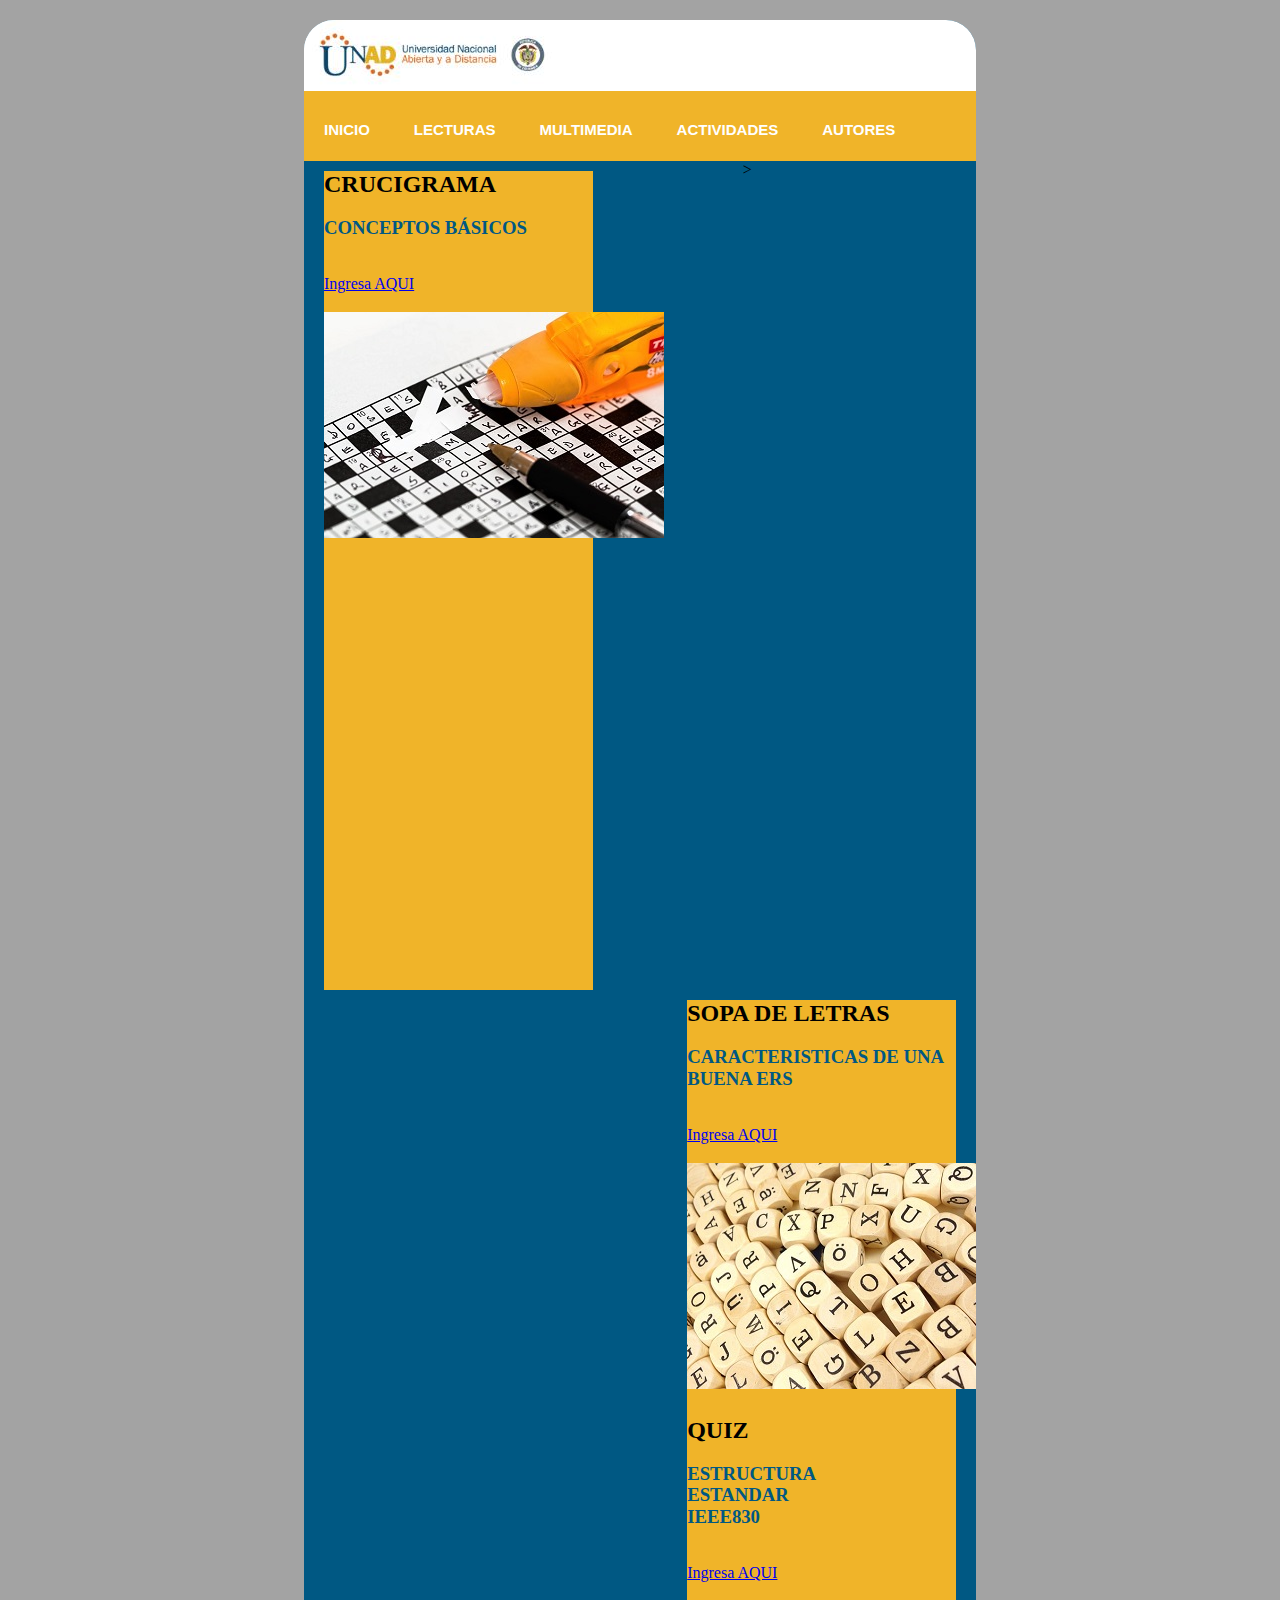
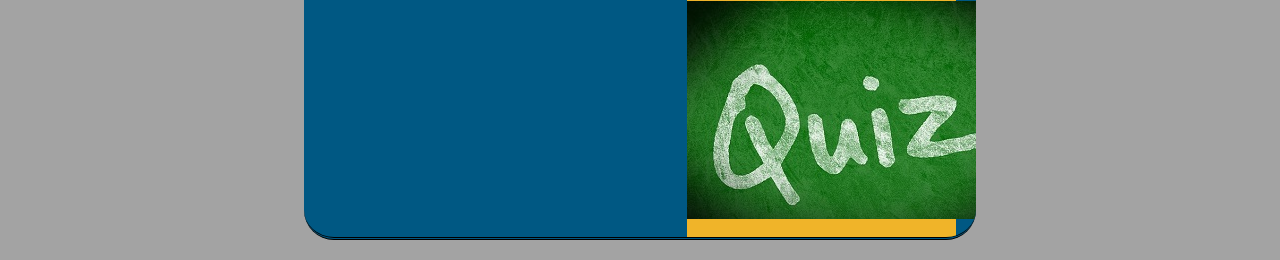
<file: actividades.html>
<html>

<head>
	<title>ActividadesOviGrupo32</title>
   <link rel="stylesheet" href="css/normalize.css">
   <link rel="stylesheet" href="css/estilos.css">
</head>

<body>

	<div id="contenedor">
		
		<header>
			
			<img src="img/banner1.jpg" alt="">
		</header>
		
	<nav>
		
	<ul>
		<li>
			<a href="index.html">INICIO</a>
		
		</li>
		<li>
			<a href="lecturas.html">LECTURAS</a>
			
		</li>
		<li>
			<a href="./Multimedia/IndexMultimedia.html">MULTIMEDIA</a>


			
		</li>
		<li>
			<a href="actividades.html">ACTIVIDADES</a>
			
			</li>
		<li>
			<a href="autores.html">AUTORES</a>
		</li>
	</ul>
		<!--ul>li*5>a[#]-->
		</nav>
		
			><section id="contenido3">

				<h2>CRUCIGRAMA</h2>
				<br>
				<h3>CONCEPTOS BÁSICOS</h3>
				<br>
				<br>
				<a href="https://es.educaplay.com/es/recursoseducativos/4075429/html5/conceptos_basicos_ieee830.htm">Ingresa AQUI</a>
				<br>
				<br>
				<img src="img/act02.jpg">
				<br>
				<br>
				
			</section>

			<section id="contenido4">

				<h2>SOPA DE LETRAS</h2>
				<br>
				<h3>CARACTERISTICAS DE UNA BUENA ERS</h3>
				<br>
				<br>
				<a href="https://es.educaplay.com/es/recursoseducativos/4075483/html5/caracteristicas_requisitos.htm">Ingresa AQUI</a>
				<br>
				<br>
				<img src="img/act03.jpg">
				<br>
				<br>

				<section id="contenido5">

				<h2>QUIZ</h2>
				<br>
				<h3>ESTRUCTURA ESTANDAR IEEE830</h3>
				<br>
				<br>
				<a href="https://es.educaplay.com/es/recursoseducativos/4075522/html5/estructura_estandar_ieee830.htm">Ingresa AQUI</a>
				<br>
				<br>
				<img src="img/act04.jpg">
				<br>
				<br>



					
				</section>

				

			</section>

		</div>
</body>
<script src="js/jquery.js"></script>	
<script src="js/prefixfree.js"></Script>
<script src="js/modernizr.js"></script>
<script src="https://cdnjs.cloudflare.com/ajax/libs/materialize/1.0.0/js/materialize.min.js"></script>
</hmtl>
</file>
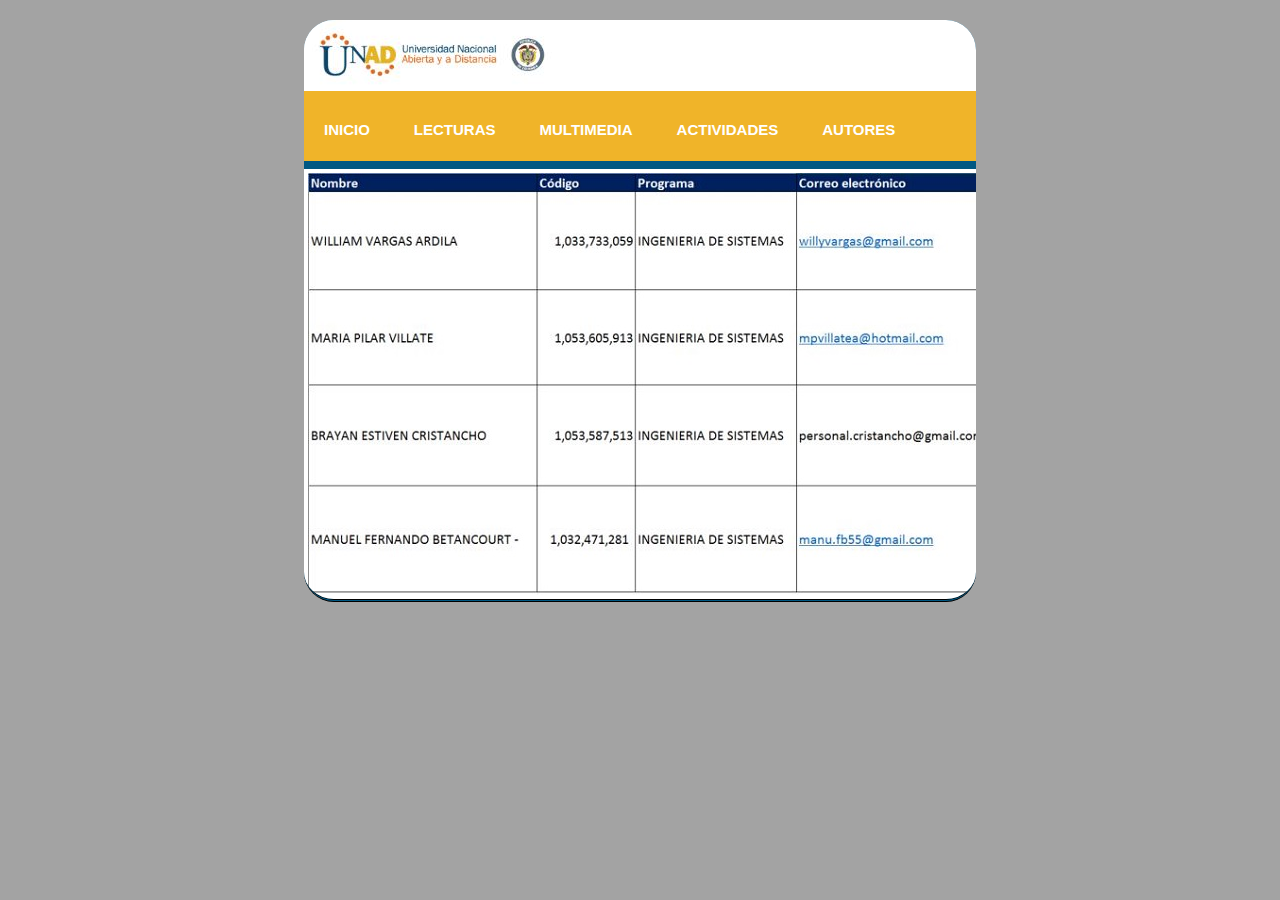
<file: autores.html>
<html>

<head>
	<title>ActividadesOviGrupo32</title>
   <link rel="stylesheet" href="css/normalize.css">
   <link rel="stylesheet" href="css/estilos.css">
</head>

<body>
	<div id="contenedor">
		
		<header>
			
			<img src="img/banner1.jpg" alt="">
		</header>
		
	<nav>
		
	<ul>
		<li>
			<a href="index.html">INICIO</a>
		
		</li>
		<li>
			<a href="lecturas.html">LECTURAS</a>
			
		</li>
		<li>
			<a href="./Multimedia/IndexMultimedia.html">MULTIMEDIA</a>


			
		</li>
		<li>
			<a href="actividades.html">ACTIVIDADES</a>
			
			</li>
		<li>
			<a href="autores.html">AUTORES</a>
		</li>
	</ul>
		<!--ul>li*5>a[#]-->
		</nav>

		<section id="slider">
			<img src="img/autores.jpg">

			
		</section>
</body>

</hmtl>
</file>
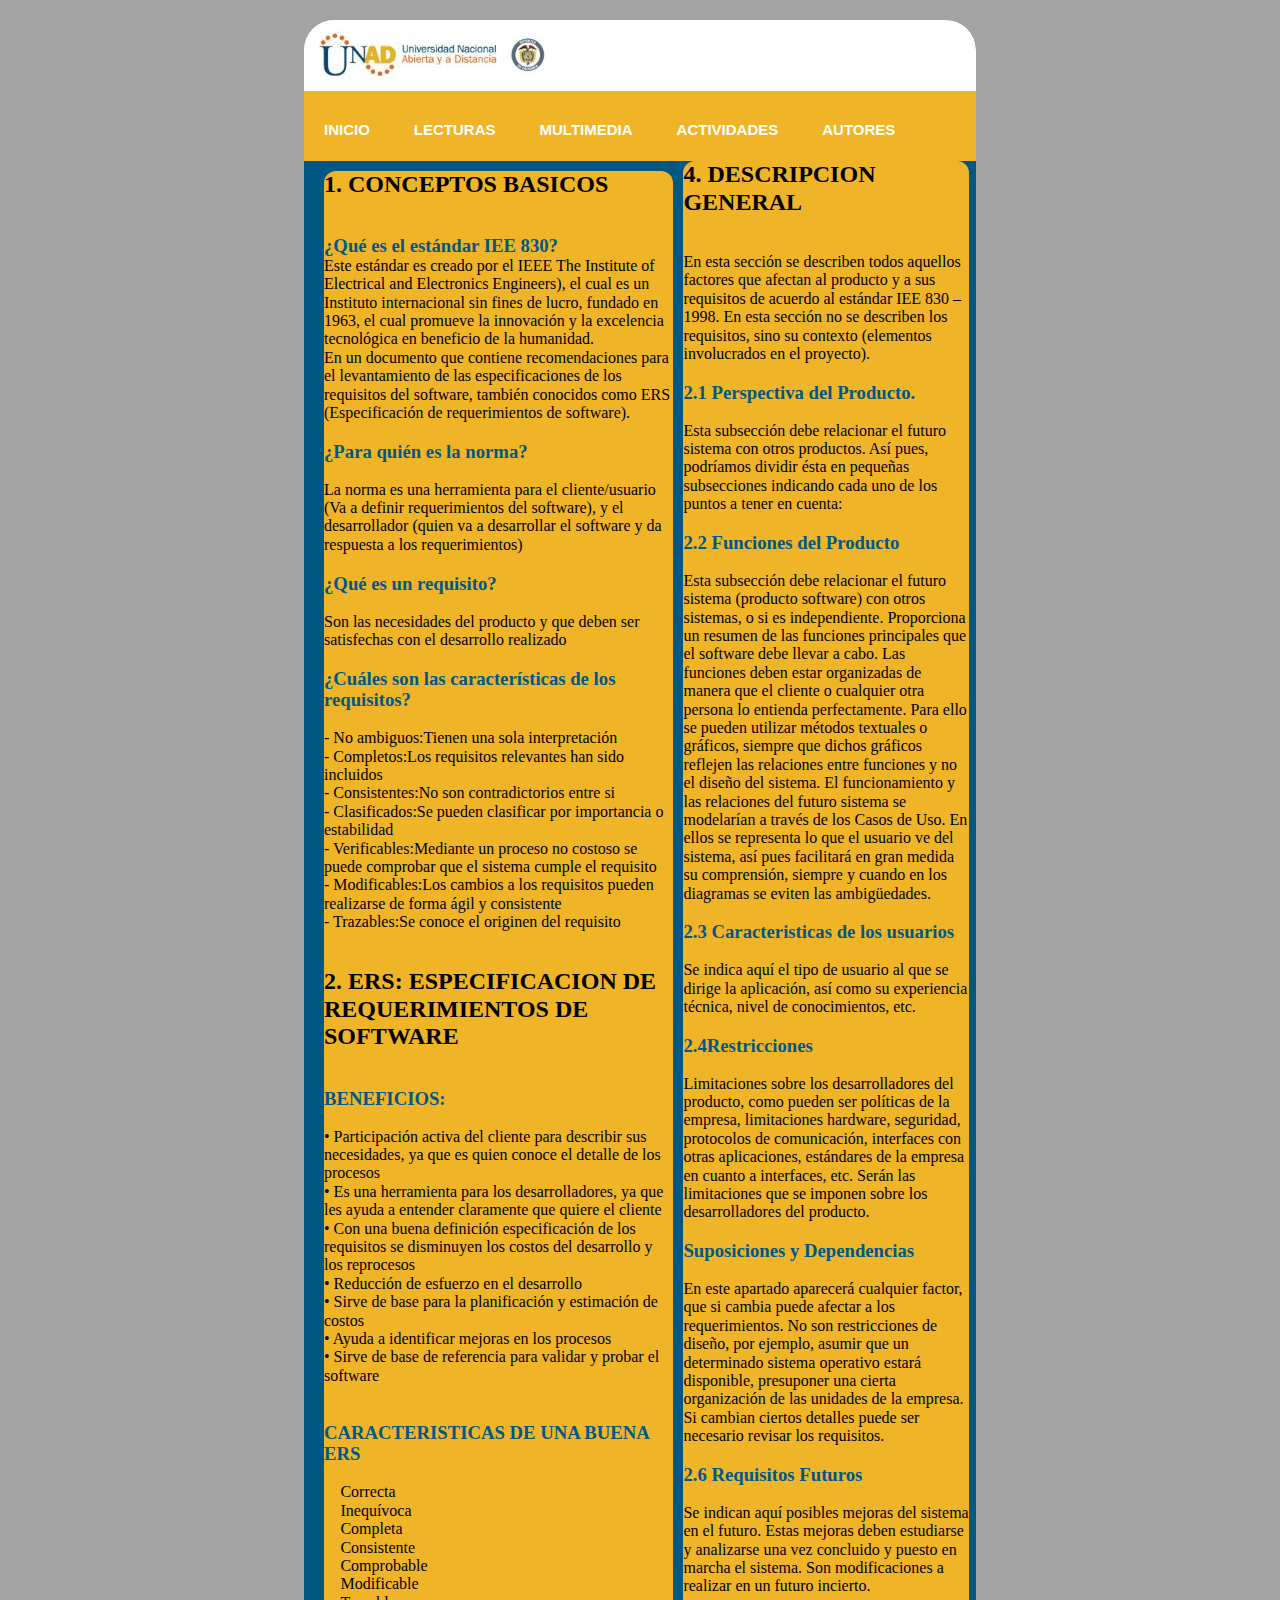
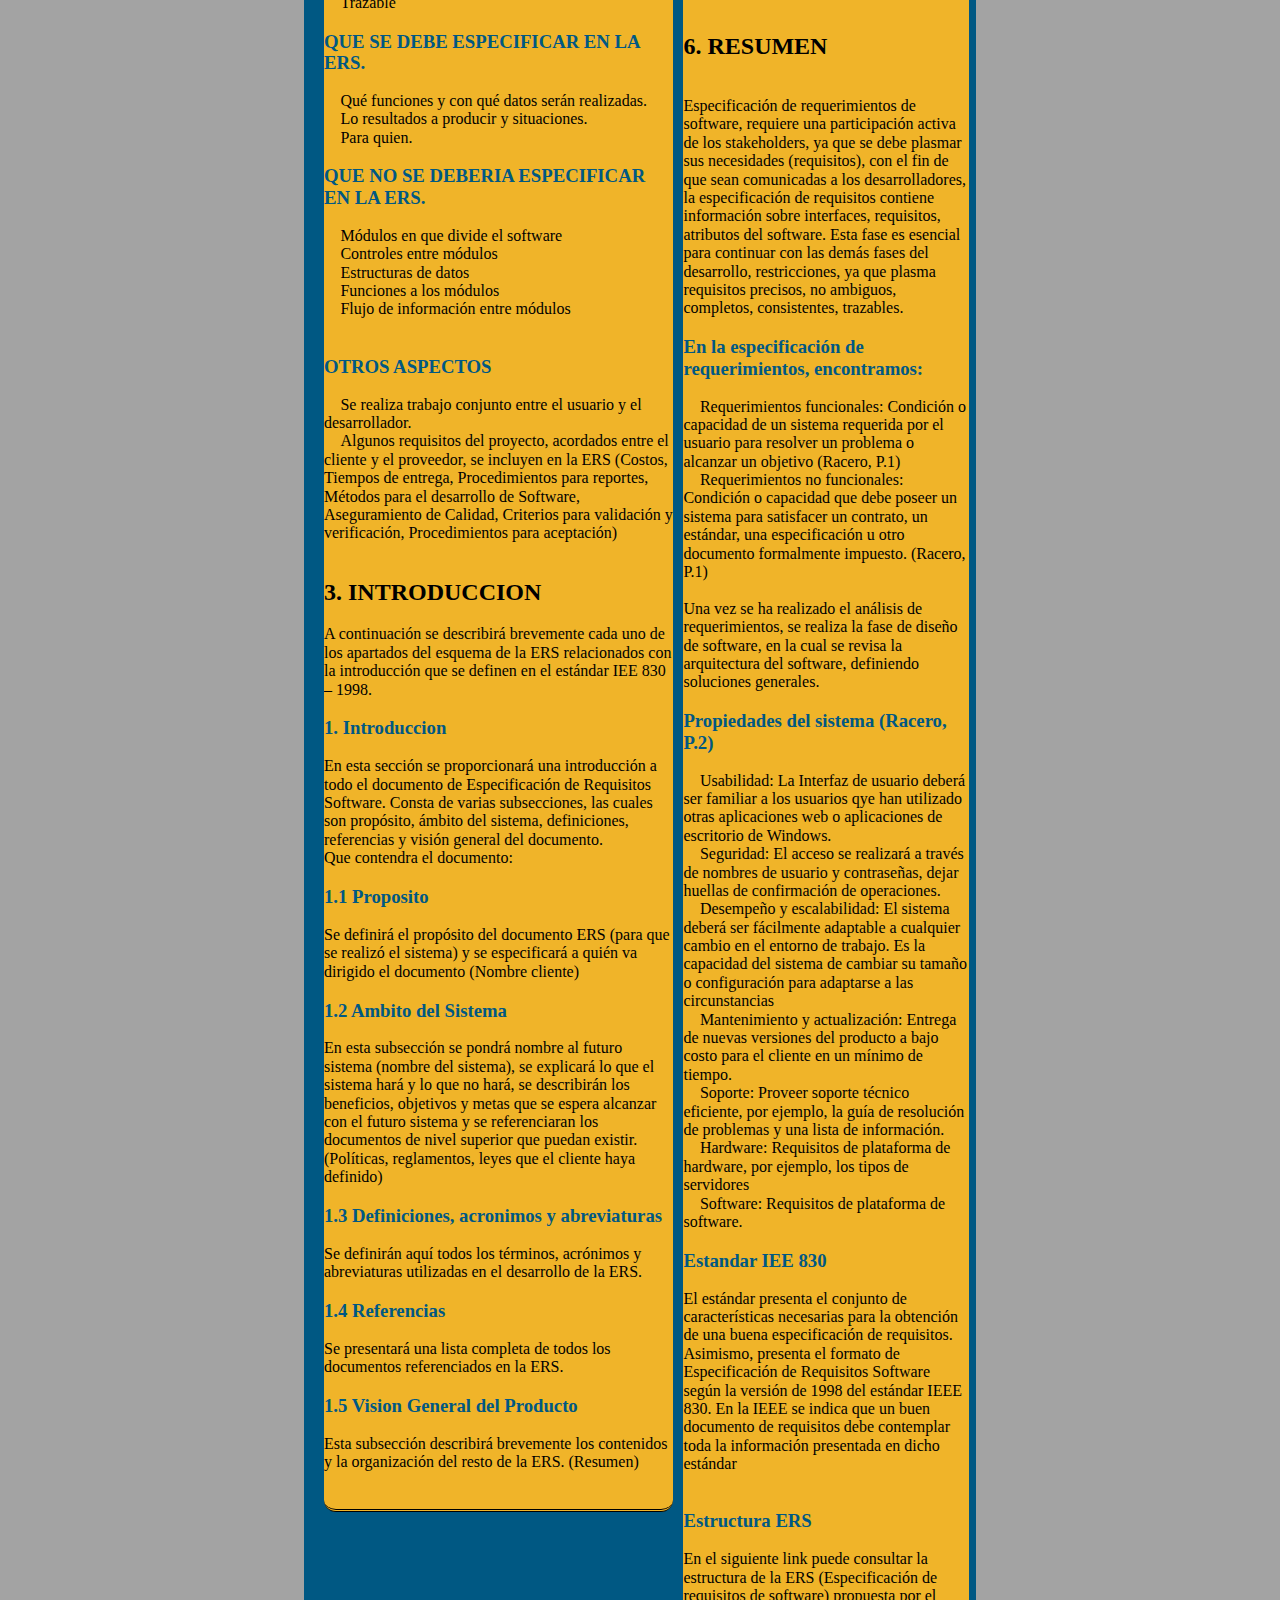
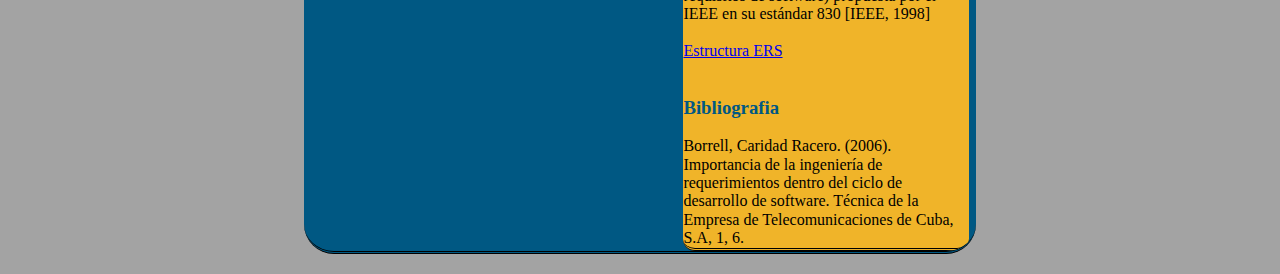
<file: lecturas.html>
<html>

<head>
	 <title>LecturasOviGrupo32</title>
   <link rel="stylesheet" href="css/normalize.css">
   <link rel="stylesheet" href="css/estilos.css">
</head>
<body>


	<div id="contenedor">
		
		<header>
			
			<img src="img/banner1.jpg" alt="">
		</header>
		
	<nav>
		
	<ul>
		<li>
			<a href="index.html">INICIO</a>
		
		</li>
		<li>
			<a href="lecturas.html">LECTURAS</a>
			
		</li>
		<li>
			<a href="./Multimedia/IndexMultimedia.html">MULTIMEDIA</a>
	
		</li>
		<li>
			<a href="Index.html">ACTIVIDADES</a>
			
			</li>
		<li>
			<a href="Index.html">AUTORES</a>
		</li>
	</ul>
		<!--ul>li*5>a[#]-->
		</nav>
		
		
			
		</section>

		<section id="contenido">

			<article class="artlecturas">
				<h2>1. CONCEPTOS BASICOS</h2>
				<br>
				<br>
				<h3>¿Qué es el estándar IEE 830?</h3>

				<P>
					Este estándar es creado por el IEEE The Institute of Electrical and Electronics Engineers), el cual es un Instituto internacional sin fines de lucro, fundado en 1963, el cual promueve la innovación y la excelencia tecnológica en beneficio de la humanidad.
					<br>
                    En un documento que contiene recomendaciones para el levantamiento de las especificaciones de los requisitos del software, también conocidos como ERS (Especificación de requerimientos de software).
				</P>
				<br>
				<h3>¿Para quién es la norma?</h3>
				<br>

			<p>
				La norma es una herramienta para el cliente/usuario (Va a definir requerimientos del software), y el desarrollador (quien va a desarrollar el software y da respuesta a los requerimientos)
			</p>
			<br>

			<h3>¿Qué es un requisito?</h3>
			<br>
			<p>
				Son las necesidades del producto y que deben ser satisfechas con el desarrollo realizado
			</p>

			<br>

			<h3>¿Cuáles son las características de los requisitos?</h3>
			<br>
			<p>
			- No ambiguos:Tienen una sola interpretación
			<br>
	 		- Completos:Los requisitos relevantes han sido incluidos
	 		<br>
			- Consistentes:No son contradictorios entre si
			<br>
			- Clasificados:Se pueden clasificar por importancia o estabilidad
			<br>
			- Verificables:Mediante un proceso no costoso se puede comprobar que el sistema cumple el requisito
			<br>
			- Modificables:Los cambios a los requisitos pueden realizarse de forma ágil y consistente 
			<br>
			- Trazables:Se conoce el originen del requisito

			</p>

			</article>
			<br>
			<br>

			<article class="artlecturas">
				
				<h2>2. ERS: ESPECIFICACION DE REQUERIMIENTOS DE SOFTWARE</h2>
				<br>
				<br>
				<h3>BENEFICIOS:</h3>
				<br>
				<p>
				•	Participación activa del cliente para describir sus necesidades, ya que es quien conoce el detalle de los procesos
				<br>
				•	Es una herramienta para los desarrolladores, ya que les ayuda a entender claramente que quiere el cliente
				<br>
				•	Con una buena definición especificación de los requisitos se disminuyen los costos del desarrollo y los reprocesos
				<br>
				•	Reducción de esfuerzo en el desarrollo
				<br>
				•	Sirve de base para la planificación y estimación de costos
				<br>
				•	Ayuda a identificar mejoras en los procesos
				<br> 
				•	Sirve de base de referencia para validar y probar el software
				<br>
			</p>
			<br>
			<br>


				<h3>CARACTERISTICAS DE UNA BUENA ERS</h3>
				<br>
				<p>
						Correcta
					<br>
						Inequívoca
					<br>
						Completa
					<br>
						Consistente
					<br>
						Comprobable
					<br>
						Modificable
					<br>
						Trazable

				</p>
				<br>
				<h3>QUE SE DEBE ESPECIFICAR EN LA ERS.</h3>
				<br>
				<p>
						Qué funciones y con qué datos serán realizadas.
					<br>
						Lo resultados a producir y situaciones.
					<br>
						Para quien.
					<br>
				</p>

				<br>
					<h3>QUE NO SE DEBERIA ESPECIFICAR EN LA ERS.</h3>
					<br>
					<p>
						Módulos en que divide el software
					<br>
						Controles entre módulos
					<br>
						Estructuras de datos
					<br>
						Funciones a los módulos
					<br>
						Flujo de información entre módulos
					<br>
					</p>
					<br>
					<br>

					<h3>OTROS ASPECTOS</h3>
					<br>
					<p>
							Se realiza trabajo conjunto entre el usuario y el desarrollador.
						<br>
							Algunos requisitos del proyecto, acordados entre el cliente y el proveedor, se incluyen en la ERS (Costos, Tiempos de entrega, Procedimientos para reportes, Métodos para el desarrollo de Software, Aseguramiento de Calidad, Criterios para validación y verificación, Procedimientos para aceptación)
						<br>
					</p>
					<br>
					<br>
					<h2>3. INTRODUCCION</h2>
					<br>
					<p>
					A continuación se describirá brevemente cada uno de los apartados del esquema de la ERS relacionados con la introducción que se definen en el estándar IEE 830 – 1998.
					</p>
					<br>
					<h3>1. Introduccion</h3>
					<br>
					<p>
					En esta sección se proporcionará una introducción a todo el documento de Especificación de Requisitos Software. Consta de varias subsecciones, las cuales son propósito, ámbito del sistema, definiciones, referencias y visión general del documento.
					<br>
					Que contendra el documento:	
					</p>
					<br>
					<h3>1.1 Proposito</h3>
					<br>
					<p>
					Se definirá el propósito del documento ERS (para que se realizó el sistema) y se especificará a quién va dirigido el documento (Nombre cliente)	
					</p>
					<br>
					<h3>1.2 Ambito del Sistema</h3>
					<br>
					<p>
					En esta subsección se pondrá nombre al futuro sistema (nombre del sistema), se explicará lo que el sistema hará y lo que no hará, se describirán los beneficios, objetivos y metas que se espera alcanzar con el futuro sistema y se referenciaran los documentos de nivel superior que puedan existir. (Políticas, reglamentos, leyes que el cliente haya definido)
					</p>
					<br>
					<h3>1.3 Definiciones, acronimos y abreviaturas</h3>
					<br>
					<p>Se definirán aquí todos los términos, acrónimos y abreviaturas utilizadas en el desarrollo de la ERS.</p>
					<br>
					<h3>1.4 Referencias</h3>
					<br>
					<p>Se presentará una lista completa de todos los documentos referenciados en la ERS.</p>
					<br>
					<h3>1.5 Vision General del Producto</h3>
					<br>
					<p>Esta subsección describirá brevemente los contenidos y la organización del resto de la ERS. (Resumen)</p>
					<br><br>

				</article>

			</section>

			<section id="contenido2">
				
				<article class="artlecturas2">
					
					<h2>4. DESCRIPCION GENERAL</h2>
					<br>
					<br>
					<P>En esta sección se describen todos aquellos factores que afectan al producto y a sus requisitos de acuerdo al estándar IEE 830 – 1998. En esta sección no se describen los requisitos, sino su contexto (elementos involucrados en el proyecto).</P>
					<br>
					<h3>2.1 Perspectiva del Producto.</h3>
					<br>
					<p>Esta subsección debe relacionar el futuro sistema con otros productos. Así pues, podríamos dividir ésta en pequeñas subsecciones indicando cada uno de los puntos a tener en cuenta:</p>
					<br>
					<h3>2.2 Funciones del Producto</h3>
					<br>
					<p>Esta subsección debe relacionar el futuro sistema (producto software) con otros sistemas,  o si es independiente. Proporciona un resumen de las funciones principales que el software debe llevar a cabo. Las funciones deben estar organizadas de manera que el cliente o cualquier otra persona lo entienda perfectamente. Para ello se pueden utilizar métodos textuales o gráficos, siempre que dichos gráficos reflejen las relaciones entre funciones y no el diseño del sistema.

					El funcionamiento y las relaciones del futuro sistema se modelarían a través de los Casos de Uso. En ellos se representa lo que el usuario ve del sistema, así pues facilitará en gran medida su comprensión, siempre y cuando en los diagramas se eviten las ambigüedades.
					</p>
					<br>
					<h3>2.3 Caracteristicas de los usuarios</h3>
					<br>
					<p>Se indica aquí el tipo de usuario al que se dirige la aplicación, así como su experiencia técnica, nivel de conocimientos, etc.</p>
					<br>
					<h3>2.4Restricciones</h3>
					<br>
					<p>Limitaciones sobre los desarrolladores del producto, como pueden ser políticas de la empresa, limitaciones hardware, seguridad, protocolos de comunicación, interfaces con otras aplicaciones, estándares de la empresa en cuanto a interfaces, etc. Serán las limitaciones que se imponen sobre los desarrolladores del producto.</p>
					<br>
					<h3>Suposiciones y Dependencias</h3>
					<br>
					<p>En este apartado aparecerá cualquier factor, que si cambia puede afectar a los requerimientos. No son restricciones de diseño, por ejemplo, asumir que un determinado sistema operativo estará disponible, presuponer una cierta organización de las unidades de la empresa. Si cambian ciertos detalles puede ser necesario revisar los requisitos.</p>
					<br>
					<h3>2.6 Requisitos Futuros</h3>
					<br>
					<p>Se indican aquí posibles mejoras del sistema en el futuro. Estas mejoras deben estudiarse y analizarse una vez concluido y puesto en marcha el sistema. Son modificaciones a realizar en un futuro incierto.</p>
					<br>
					<br>
					<h2>6. RESUMEN</h2>
					<br>
					<br>
					<p>Especificación de requerimientos de software, requiere una participación activa de los stakeholders, ya que se debe plasmar sus necesidades (requisitos), con el fin de que sean comunicadas a los desarrolladores, la especificación de requisitos contiene información sobre interfaces, requisitos, atributos del software. Esta fase es esencial para continuar con las demás fases del desarrollo, restricciones, ya que plasma requisitos precisos, no ambiguos, completos, consistentes, trazables.</p>
					<br>
					<h3>En la especificación de requerimientos, encontramos:</h3>
					<br>
					<p>
							Requerimientos funcionales: Condición o capacidad de un sistema requerida por el usuario para resolver un problema o alcanzar un objetivo (Racero, P.1)
						<br>

						   Requerimientos no funcionales: Condición o capacidad que debe poseer un sistema para satisfacer un contrato, un estándar, una especificación u otro documento formalmente  impuesto. (Racero, P.1)
						<br>
					</p>
					<br>
					<p>Una vez se ha realizado el análisis de requerimientos, se realiza la fase de diseño de software, en la cual se revisa la arquitectura del software, definiendo soluciones generales.</p>
					<br>
					<h3>Propiedades del sistema (Racero, P.2)</h3>
					<br>
					<p>
							Usabilidad: La Interfaz de usuario deberá ser familiar a los usuarios qye han utilizado otras aplicaciones web o aplicaciones de escritorio de Windows.
						<br>
							Seguridad: El acceso se realizará a través de nombres de usuario y contraseñas, dejar huellas de confirmación de operaciones.
						<br>
							Desempeño y escalabilidad: El sistema deberá ser fácilmente adaptable a cualquier cambio en el entorno de trabajo. Es la capacidad del sistema de cambiar su tamaño o configuración para adaptarse a las circunstancias
						<br>
							Mantenimiento y actualización: Entrega de nuevas versiones del producto a bajo costo para el cliente en un mínimo de tiempo.
						<br>
							Soporte: Proveer soporte técnico eficiente, por ejemplo, la guía de resolución de problemas y una lista de información.
						<br>
							Hardware: Requisitos de plataforma de hardware, por ejemplo, los tipos de servidores
						<br>
							Software: Requisitos de plataforma de software.
						<br>
					</p>
					<br>
					<h3>Estandar IEE 830</h3>
					<br>
					<p>El estándar presenta el conjunto de características necesarias para la obtención de una buena especificación de requisitos. Asimismo, presenta el formato de Especificación de Requisitos Software según la versión de 1998 del estándar IEEE 830.
					En la IEEE se indica que un buen documento de requisitos debe contemplar toda la información presentada en dicho estándar 
					</p>
					<br>
					<br>
					<h3>Estructura ERS</h3>
					<br>
					<p>En el siguiente link puede consultar la estructura de la ERS (Especificación de requisitos de software) propuesta por el IEEE en su estándar
					830 [IEEE, 1998] 
					</p>
					<br>

					<a href="https://www.google.com.co/search?q=estructura+ERS&rlz=1C1GCEU_esCO820CO820&tbm=isch&source=iu&ictx=1&fir=sqxsT31-wNpiRM%253A%252CebyRGFJOjxs08M%252C_&usg=AI4_-kQNrlaC7t-D7IP4IE9gkoOWaSn37Q&sa=X&ved=2ahUKEwi-k_j87KfeAhWOtlkKHS3OBT0Q9QEwCnoECAUQBg#imgrc=HFmQpozSCm0LQM:">Estructura ERS</a>
					<br>
					<br>
					<br>
					<h3>Bibliografia</h3>
					<br>
					<p>Borrell, Caridad Racero. (2006). Importancia de la ingeniería de requerimientos dentro del ciclo de desarrollo de software. Técnica de la Empresa de Telecomunicaciones de Cuba, S.A, 1, 6.</p>










				</article>



			</section>

</div>
</body>
<script src="js/jquery.js"></script>	
<script src="js/prefixfree.js"></Script>
<script src="js/modernizr.js"></script>
<script src="https://cdnjs.cloudflare.com/ajax/libs/materialize/1.0.0/js/materialize.min.js"></script>
	
</html>
</file>
<file: css/estilos.css>
*{
	margin: 0px;
	padding: 0px;
}


body{
	background: #A3A3A3;
	
	}

header{
	
	background: #ffffff;
	height: auto;	
	
}

#contenedor{
	width: 52.5%;
	margin: auto;
	margin-top: 20px; 
	border-radius: 30px; 
	overflow: hidden;
	margin-bottom: 20px;
	background:#005883;
	border-bottom-style: double;

}



nav{
	background: #F0B429;
	height: 70px;		
}
nav li{
	list-style: none;
	display: inline-block;
	padding: 30px 0px;
}

nav a{
	color: #FFFFFF;
	font-size:  15px;
	font-weight: bold;
	font-family: arial;
	text-decoration: none;
	padding: 20px;
}
nav a:hover{
	background: #CCCCCC;
	color: #000000;

}
#slider{
	margin: auto;
	border: 4px solid #FFFFFF;
	margin-top: 8px;
	float: left;
}

#slider1{

	margin: auto;
	border: 4px solid #FFFFFF;
	margin-top: 30px;
	float: left;
	margin-left: 10px;

}

#slider2{
	margin:auto;
	border: 10px solid #FFFFFF;
	margin-top: 20px;
	float: left;

}

#contenido{
	float: left;
	width: 52%;
	background: #F0B429;
	border-radius: 12px;
	overflow:  hidden;
	margin-top: 10px;
	margin-right: 10px;
	margin-left: 20px;
	margin-bottom: 10px;
	border-bottom-style: double;
}

#contenido2{

	float: left;
	width: 42.5%;
	background: #F0B429;
	margin-top: 10px;
	margin-right: 20px;
	border-radius: 12px;
	margin-bottom: 10px;
	border-bottom-style: double;
	border-radius: 12px;
	margin: auto;
}

#contenido3{
	float: left;
	width: 40%;
	height: 91%;
	background: #F0B429;
	margin-top: 10px;
	margin-right: 150px;
	margin-left: 20px;

}

#contenido4{
	float: right;
	width: 40%;
	background: #F0B429;
	margin-top: 10px;
	margin-right: 20px;
	

}

#contenido5{
	float: auto;
	width: 40%;
	background: #F0B429;
	margin-top: 10px;
	
}
.articulos{
	margin: 10px;
}

.articulos h2 {
	font-size: 22px;
	padding: 8px;
	color: #005883;
	border-bottom: 3px solid #000000;
	font-family: arial; 

}

.articulos img{
	 float: left;
	 margin: 10px;
}
.articulos p{
	margin-bottom: 5px;
	margin-top: 5px;
	font-family: arial;

}

aside{
	 float: right;
	 width: 40%;
	 background: #F0B429;
	 margin-top: 10px;
	 margin-right: 20px;
	 border-radius: 10px;
	 margin bottom: 10px; 
	 border-bottom-style: double;
	 overflow: hidden;

}

aside h3{
	font-size: 25px;
	color: #000000;
	background: #F0B429;
	border-radius: 4px;
	text-align: center;
	padding: 10px;
	font-family: arial;
	float: left; 
}
aside p{
	padding: 10px;
	font-size: 14px;
	font-family: arial;
	text-align:center;
	background: #F0B429

}
footer{
	height: 40px;
	background: #000000;
	color: #FFFFFF;
	clear: both;

}
footer p{
	font-size: 20px;
	font-family: arial;
	text-align: center;
	line-height: 30px;

}

h1 {
	font-size: 25px;
	color: #000000;
	font-family: arial;

}

h4 {

	font-size: 20px;
	color: #005883

	
}

h5{
	font-size: 20px;
	color: #005883

}
h3{
	color: #005883;
}
</file>
